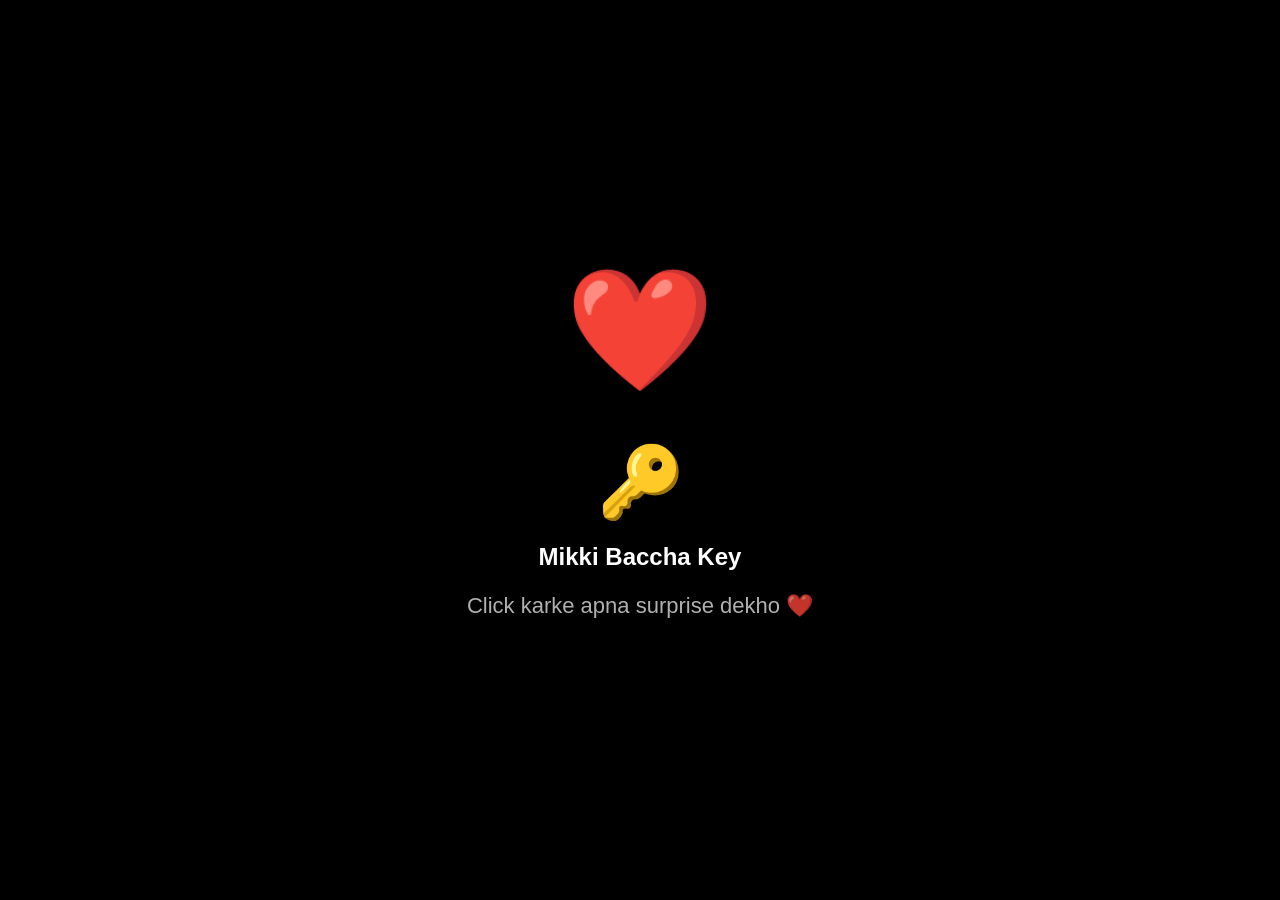
<file: index.html>
<!DOCTYPE html>
<html lang="en">
<head>
<meta charset="UTF-8">
<meta name="viewport" content="width=device-width, initial-scale=1.0">
<title>For My Baby ❤️</title>

<link rel="stylesheet" href="style.css">

</head>

<body>

<div class="container">

<div id="heart">
❤️
</div>

<div id="key" onclick="openHeart()">
🔑
</div>

<h2>Mikki Baccha Key</h2>

<p>
Click karke apna surprise dekho ❤️
</p>

</div>

<script>

function openHeart(){

let key=document.getElementById("key");
let heart=document.getElementById("heart");

key.classList.add("move");

setTimeout(function(){

heart.classList.add("glow");

},1000);

setTimeout(function(){

window.location.href="message.html";

},2500);

}

</script>

</body>
</html>
</file>
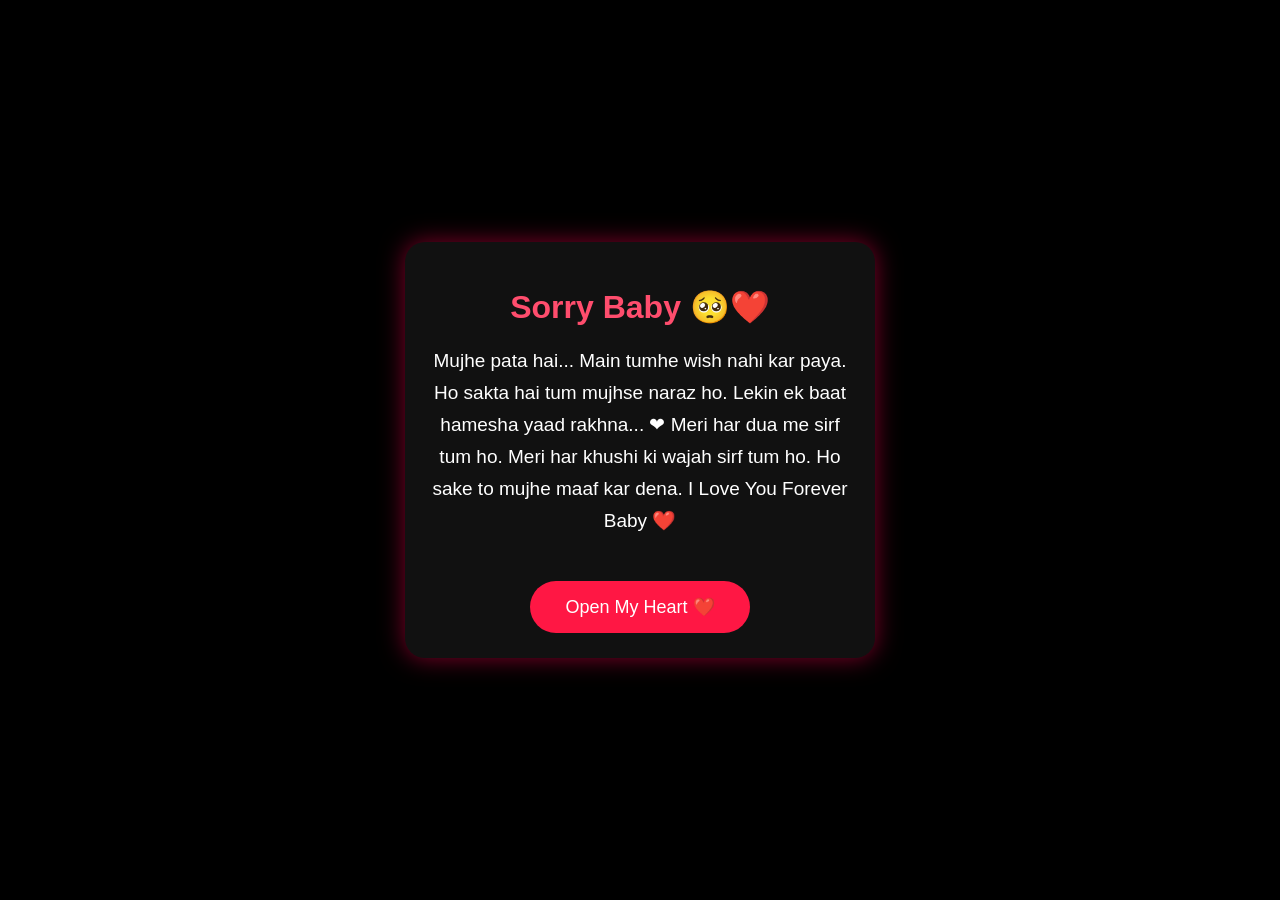
<file: message.html>
<!DOCTYPE html>
<html lang="en">
<head>
<meta charset="UTF-8">
<meta name="viewport" content="width=device-width, initial-scale=1.0">
<title>Sorry Baby ❤️</title>

<style>

body{
margin:0;
padding:0;
background:#000;
font-family:Arial,sans-serif;
display:flex;
justify-content:center;
align-items:center;
height:100vh;
color:#fff;
overflow:hidden;
}

.box{
width:90%;
max-width:420px;
padding:25px;
border-radius:20px;
background:#111;
box-shadow:0 0 25px rgba(255,0,80,.5);
text-align:center;
animation:fade 1.5s;
}

h1{
color:#ff4d6d;
font-size:32px;
margin-bottom:15px;
}

p{
font-size:19px;
line-height:32px;
}

button{
margin-top:25px;
padding:15px 35px;
border:none;
border-radius:50px;
background:#ff1744;
color:#fff;
font-size:18px;
cursor:pointer;
}

button:hover{
background:#ff4569;
}

@keyframes fade{
from{
opacity:0;
transform:scale(.8);
}
to{
opacity:1;
transform:scale(1);
}
}

</style>

</head>

<body>

<div class="box">

<h1>Sorry Baby 🥺❤️</h1>

<p>

Mujhe pata hai...
Main tumhe wish nahi kar paya.

Ho sakta hai tum mujhse naraz ho.

Lekin ek baat hamesha yaad rakhna...

❤

Meri har dua me sirf tum ho.

Meri har khushi ki wajah sirf tum ho.

Ho sake to mujhe maaf kar dena.

I Love You Forever Baby ❤️

</p>

<button onclick="location.href='wish.html'">

Open My Heart ❤️

</button>

</div>

</body>
</html>
</file>
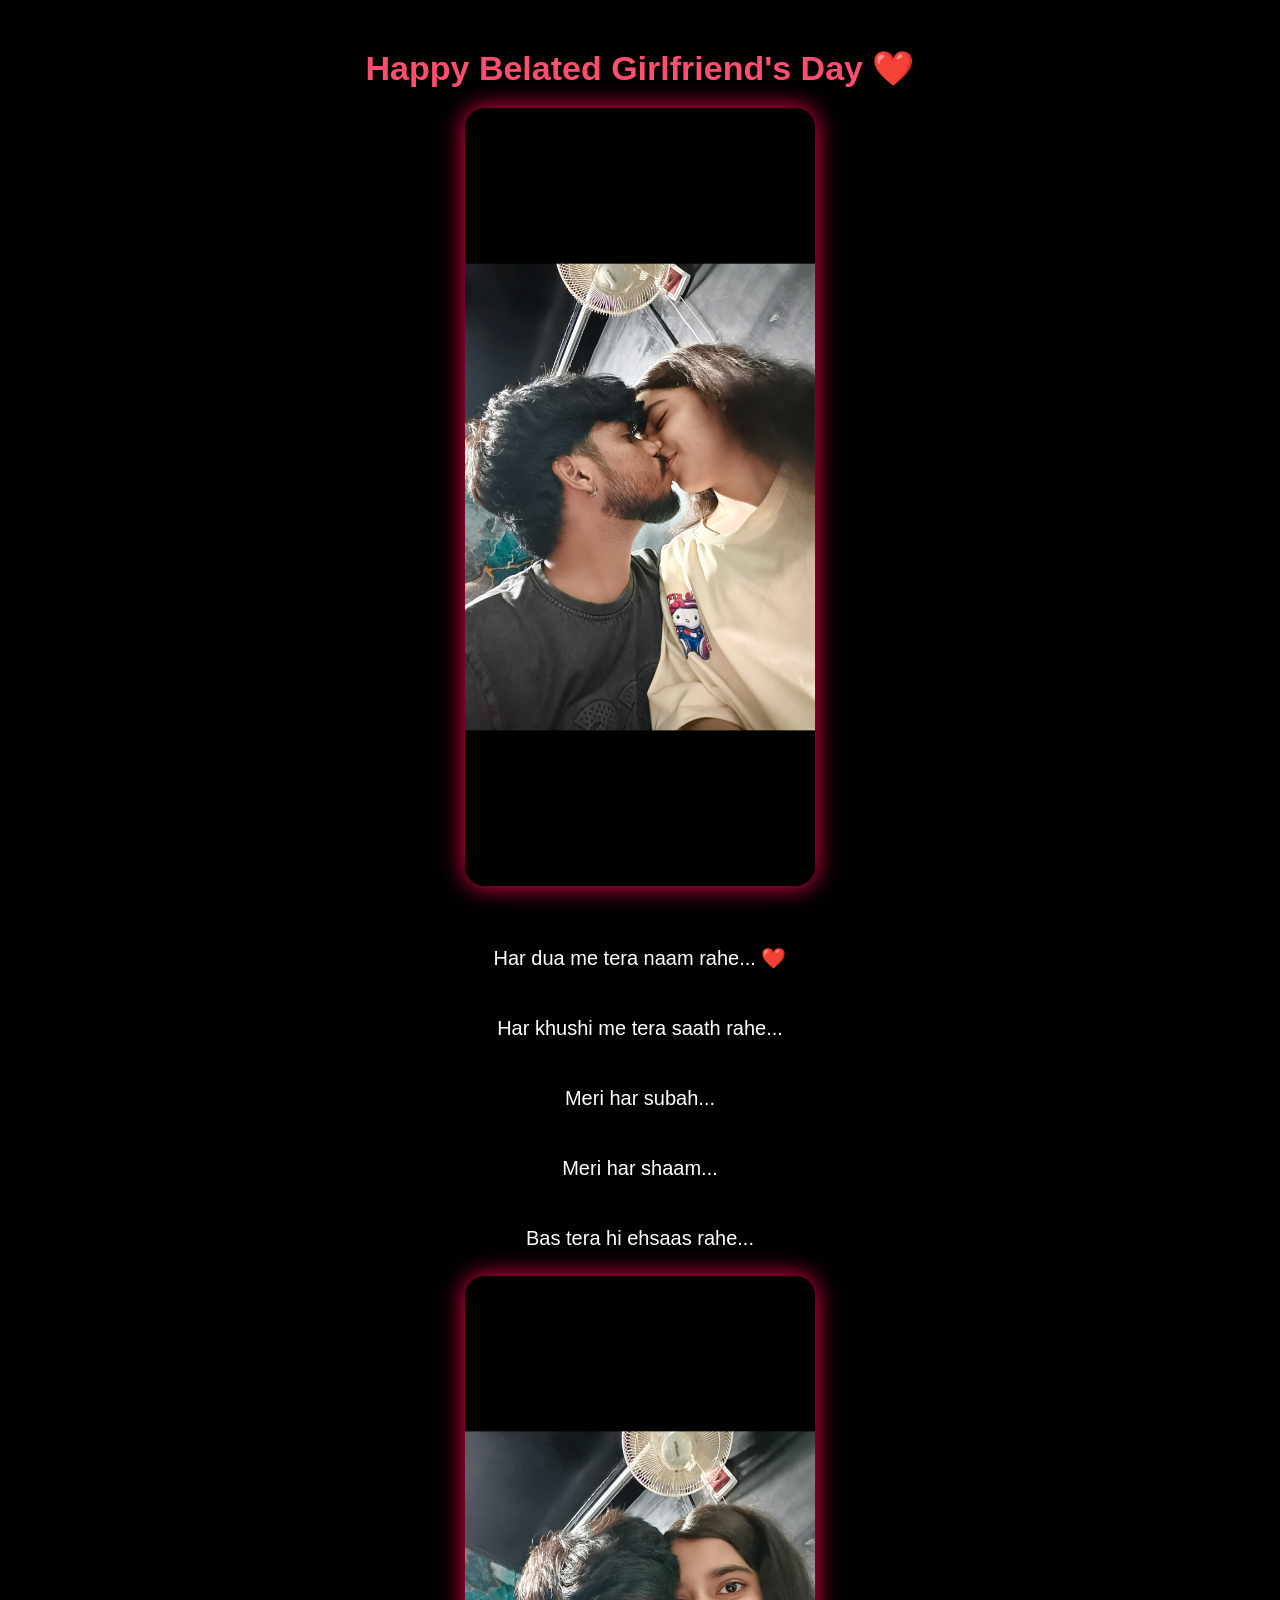
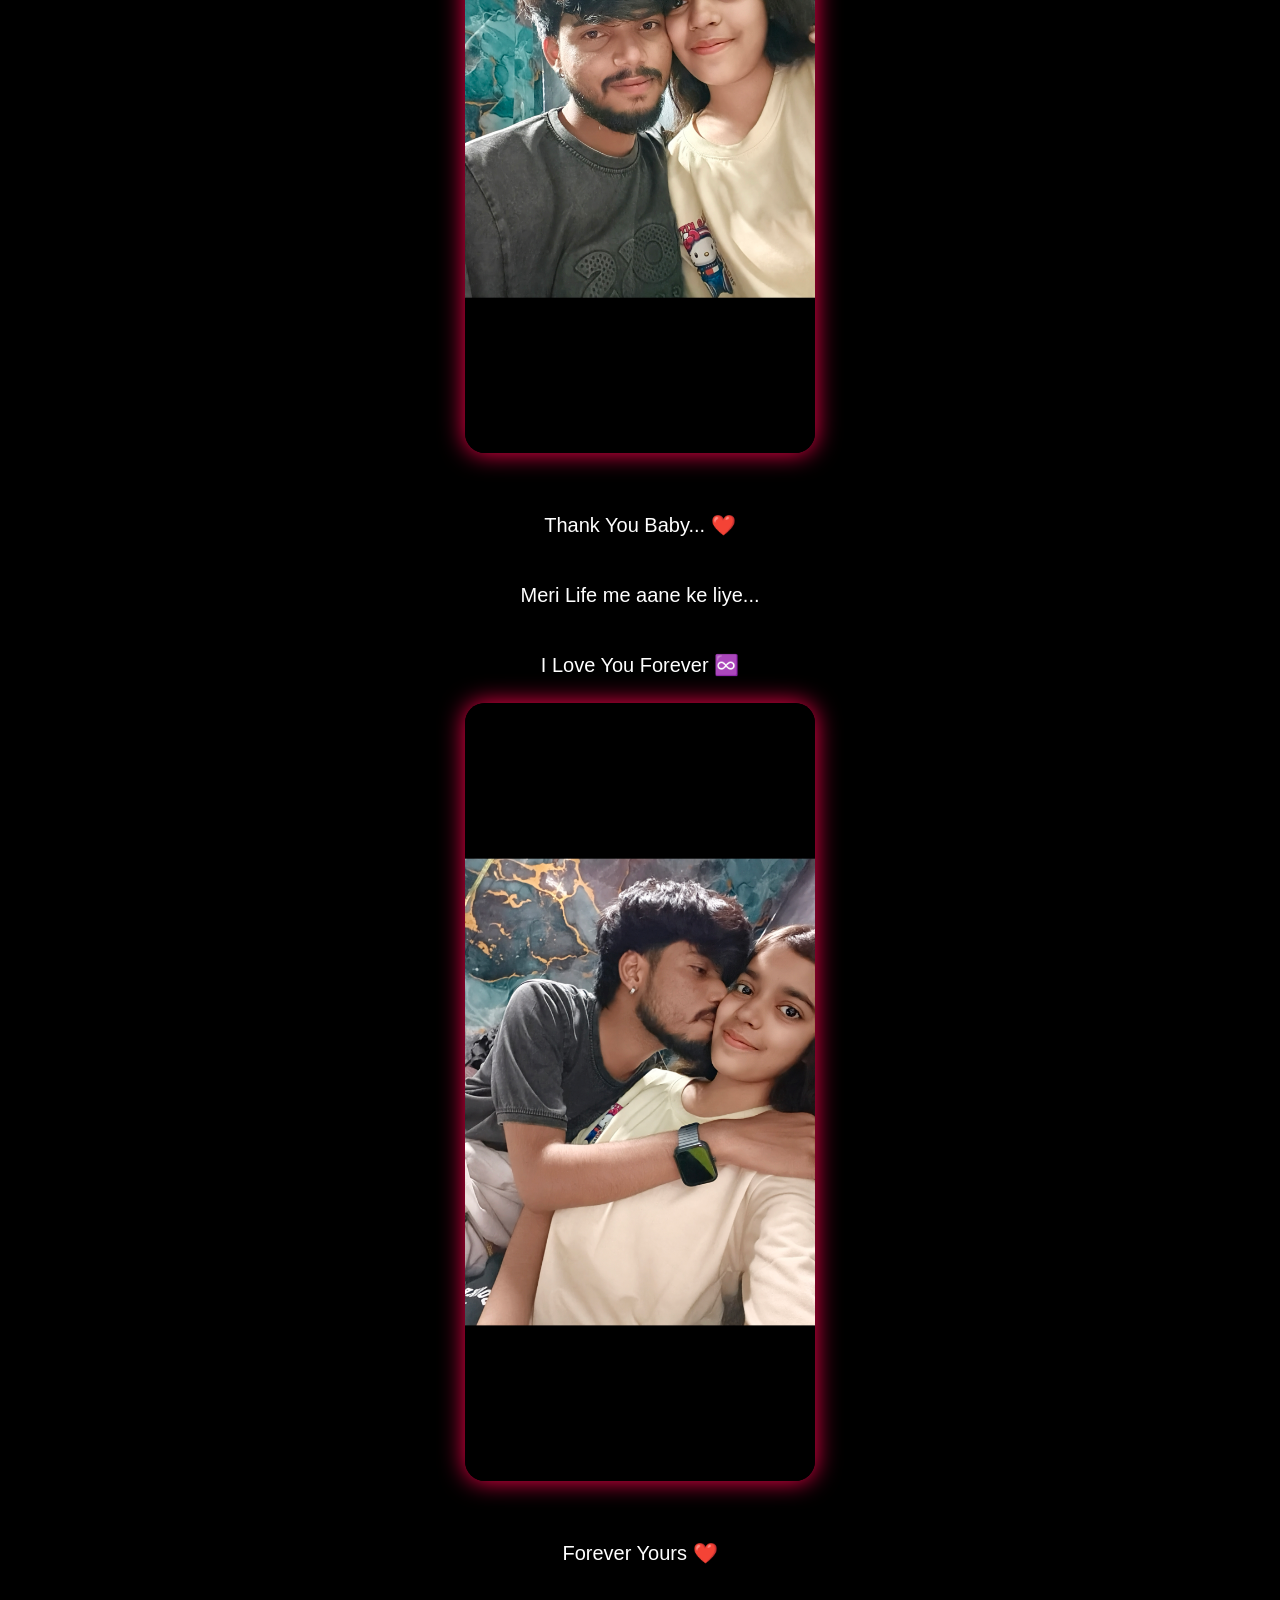
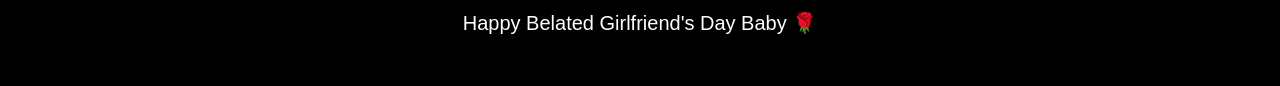
<file: wish.html>
<!DOCTYPE html>
<html lang="en">
<head>
<meta charset="UTF-8">
<meta name="viewport" content="width=device-width, initial-scale=1.0">
<title>Happy Belated Girlfriend's Day ❤️</title>

<style>

body{
margin:0;
background:#000;
font-family:Arial,sans-serif;
color:#fff;
text-align:center;
padding:25px;
}

img{
width:90%;
max-width:350px;
border-radius:20px;
margin:20px auto;
display:block;
box-shadow:0 0 25px #ff004c;
}

h1{
color:#ff4d6d;
font-size:34px;
margin-bottom:20px;
}

p{
font-size:20px;
line-height:35px;
white-space:pre-line;
}

</style>

</head>

<body>

<h1>Happy Belated Girlfriend's Day ❤️</h1>

<img src="Screenshot_20260802_143733.jpg">

<p>
Har dua me tera naam rahe... ❤️

Har khushi me tera saath rahe...

Meri har subah...

Meri har shaam...

Bas tera hi ehsaas rahe...
</p>

<img src="Screenshot_20260802_143739.jpg">

<p>
Thank You Baby... ❤️

Meri Life me aane ke liye...

I Love You Forever ♾️
</p>

<img src="Screenshot_20260802_143755.jpg">

<p>
Forever Yours ❤️

Happy Belated Girlfriend's Day Baby 🌹
</p>

</body>
</html>
</file>
<file: style.css>
body{
margin:0;
padding:0;
background:#000;
display:flex;
justify-content:center;
align-items:center;
height:100vh;
font-family:Arial;
color:white;
overflow:hidden;
}

.container{
text-align:center;
}

#heart{
font-size:120px;
cursor:pointer;
transition:.5s;
animation:beat 1s infinite;
}

#heart:hover{
transform:scale(1.2);
}

@keyframes beat{

0%{transform:scale(1);}
50%{transform:scale(1.15);}
100%{transform:scale(1);}

}

h2{
margin-top:20px;
}

p{
opacity:.8;
}
#heart{
font-size:120px;
animation:beat 1s infinite;
}

#key{
font-size:70px;
cursor:pointer;
margin-top:40px;
transition:all 2s ease;
}

.move{
transform:translateY(-170px);
}

#keyText{
margin-top:10px;
font-size:32px;
}

p{
font-size:22px;
color:#ddd;
}
</file>
